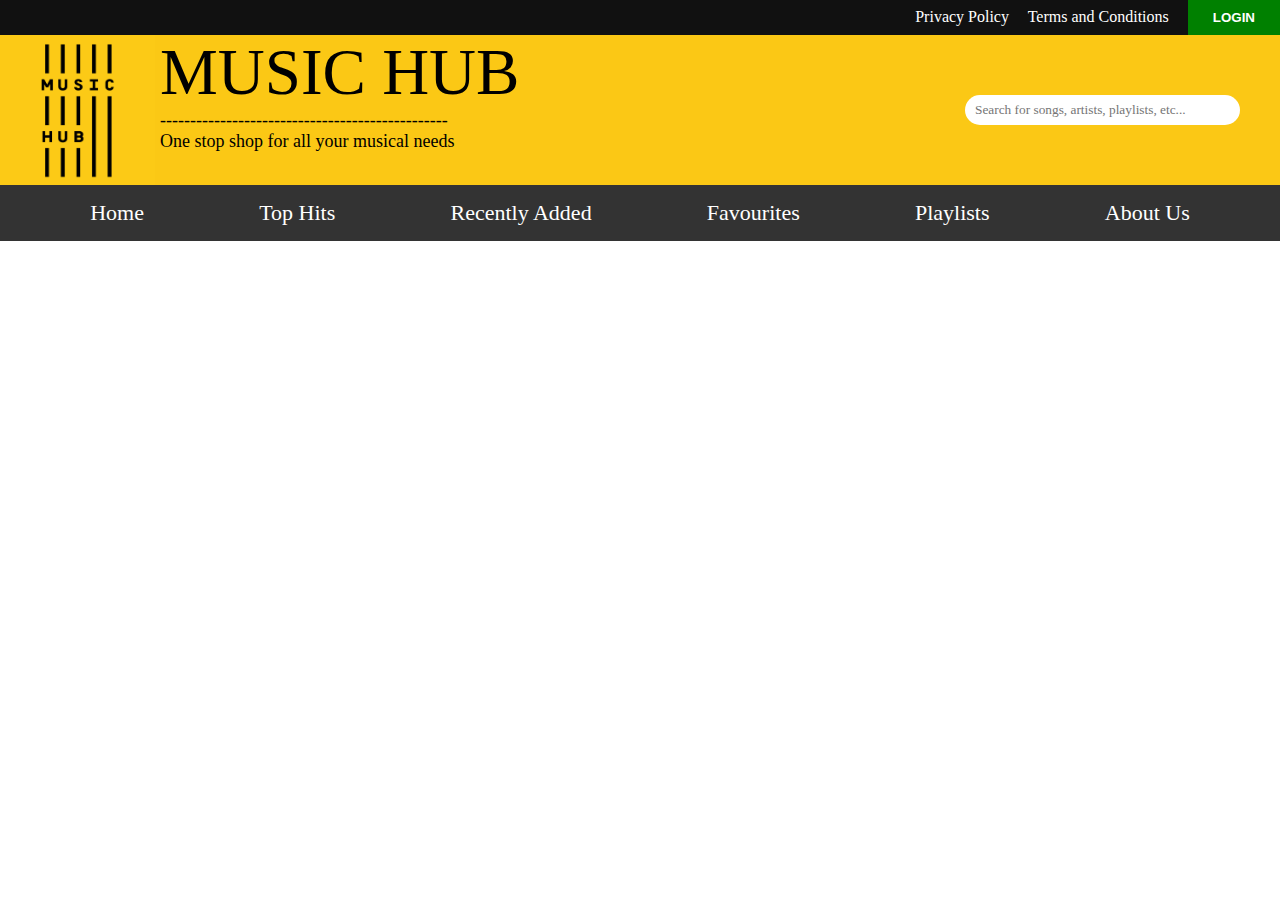
<file: Frontend-Development/music-hub/index.html>
<!DOCTYPE html>
<html lang="en">
<head>
    <meta charset="UTF-8">
    <meta http-equiv="X-UA-Compatible" content="IE=edge">
    <meta name="viewport" content="width=device-width, initial-scale=1.0">
    <title>Music Hub</title>
    <link rel="stylesheet" href="https://cdn.jsdelivr.net/npm/bootstrap-icons@1.10.2/font/bootstrap-icons.css" integrity="sha384-b6lVK+yci+bfDmaY1u0zE8YYJt0TZxLEAFyYSLHId4xoVvsrQu3INevFKo+Xir8e" crossorigin="anonymous">
    <link href="./assets/external.css" rel="stylesheet" type="text/css" />
    <style>
        
    </style>
</head>
<body>
    
    <header>
        <a href="./legal/privacy.html" target="_blank">Privacy Policy</a>
        <a href="./legal/tnc.html" target="_blank">Terms and Conditions</a>
        <div id="dropdown">
            <button>LOGIN</button>
            <div id="dropdown-content">
                <a href="./auth/login.html">Login into existing account</a>
                <a href="./auth/register.html">Create a new account</a>
            </div>
        </div>
    </header>

    <section id="branding">
        <div class="left-aligned-container">
            <img src="./assets/musichub-logo.gif" alt="Music Hub" height="150px" />
            <div id="company-brand">
                <h1>MUSIC HUB</h1>
                <p>------------------------------------------------<br />One stop shop for all your musical needs</p>
            </div>
        </div>
        <div class="right-aligned-container">
            <form id="search-form" method="get" action="search.php">
                <input type="search" placeholder="Search for songs, artists, playlists, etc..." id="search-input" name="query" />
                <button type="submit" id="search-btn"><i class="bi bi-search"></i></button>
            </form>
            <button type="button" id="menu-open" onclick="document.getElementById('menu').style.display = 'block';document.getElementById('menu-open').style.display = 'none';document.getElementById('menu-close').style.display = 'block'"><i class="bi bi-list"></i></button>
            <button type="button" id="menu-close" onclick="document.getElementById('menu').style.display = 'none';document.getElementById('menu-close').style.display = 'none';document.getElementById('menu-open').style.display = 'block'"><i class="bi bi-x-lg"></i></button>
        </div>
    </section>

    <nav id="menu">
        <li><a href="./index.html">Home</a></li>
        <li><a href="./hits.html">Top Hits</a></li>
        <li><a href="./recent.html">Recently Added</a></li>
        <li><a href="./favs.html">Favourites</a></li>
        <li><a href="./playlists.html">Playlists</a></li>
        <li><a href="./about.html">About Us</a></li>
    </nav>

    <main></main>
    <footer></footer>
</body>
</html>
</file>
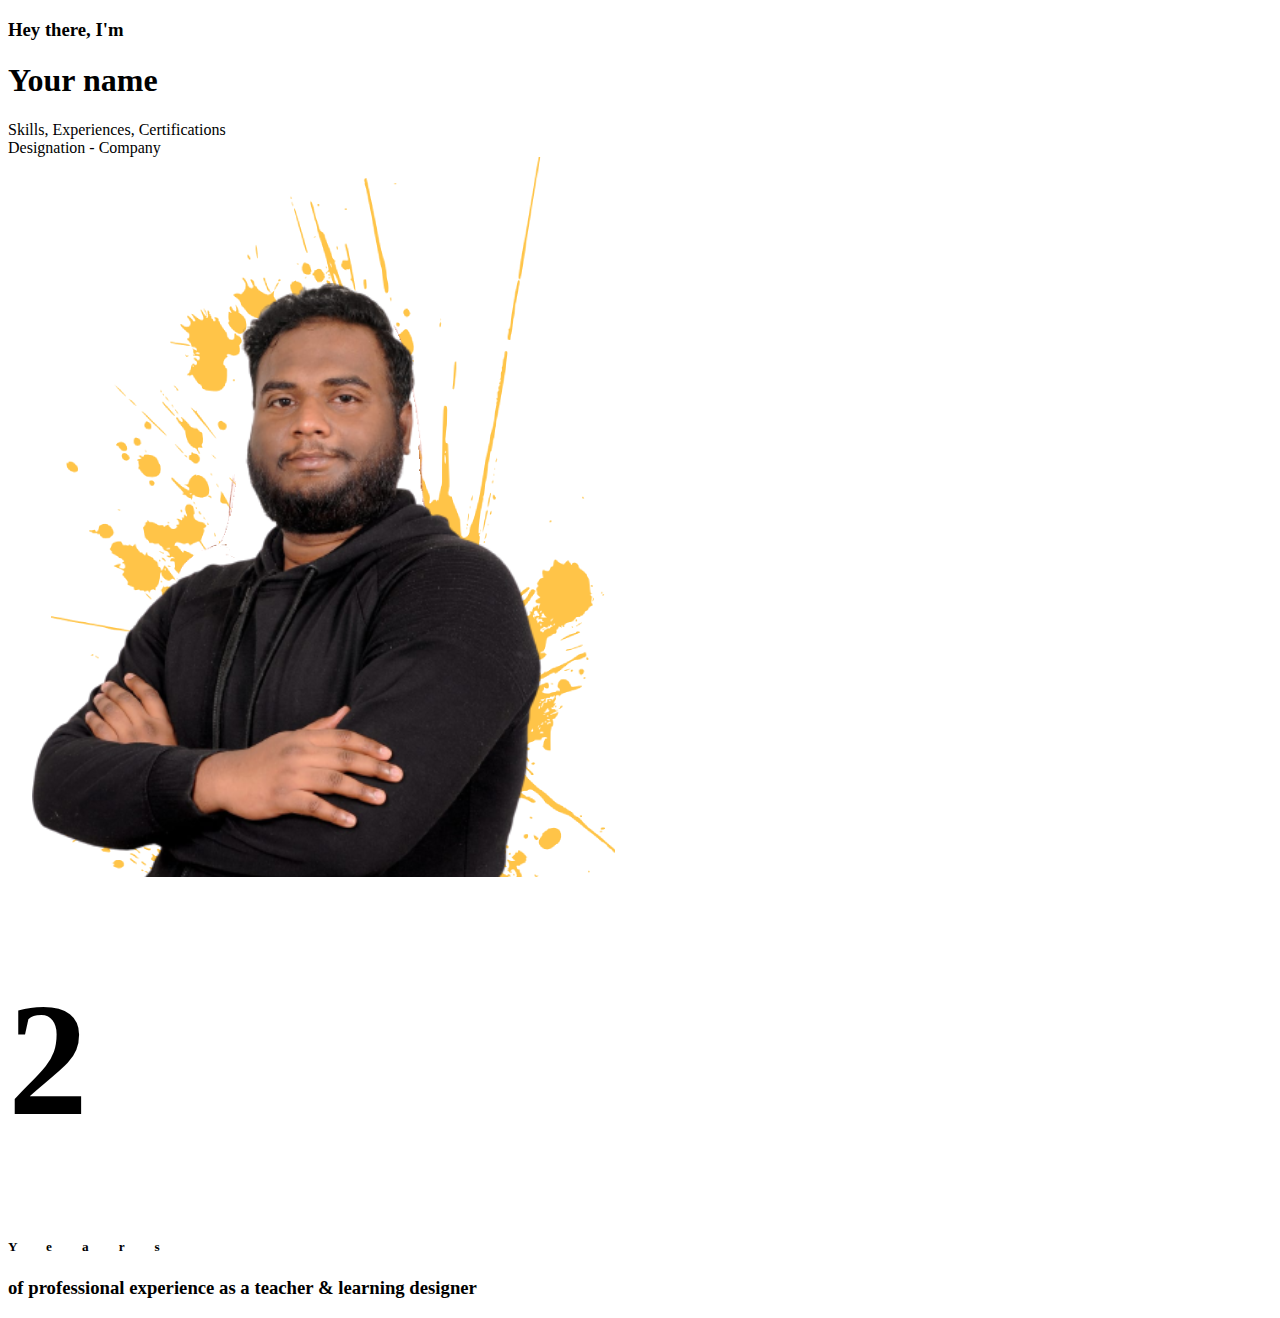
<file: Frontend-Development/portfolio/index.html>
<!DOCTYPE html>
<html lang="en">
<head>
    <meta charset="UTF-8">
    <meta http-equiv="X-UA-Compatible" content="IE=edge">
    <meta name="viewport" content="width=device-width, initial-scale=1.0">
    <title>Akash soni - Development Portfolio</title>
    <link href="https://cdn.jsdelivr.net/npm/bootstrap@5.3.0-alpha3/dist/css/bootstrap.min.css" rel="stylesheet" integrity="sha384-KK94CHFLLe+nY2dmCWGMq91rCGa5gtU4mk92HdvYe+M/SXH301p5ILy+dN9+nJOZ" crossorigin="anonymous">
    <link href="./favicon.ico" rel="icon" />
    <style>
        #spinner>div {
            width:3rem;
            height: 3rem;
        }

        #about .years .display-1 {
            font-size: 10rem;
            line-height: 9rem;
            font-weight: bold;
        }

        #about .years h5 {
            letter-spacing: 30px;
            margin-right: -30px;
        }
    </style>
</head>
<body data-bs-spy="scroll" data-bs-target=".navbar" data-bs-offset="51">
    <!-- loading spinner 
    <div id="spinner" class="show bg-white position-fixed translate-middle w-100 vh-100 top-50 start-50 d-flex align-items-center justify-content-center">
        <div class="spinner-border text-warning" role="status">
            <span class="visually-hidden">Loading...</span>
        </div>
    </div>
    -->
    
    <!-- header start -->
    <div class="container-fluid bg-light my-6 mt-0" id="home">
        <div class="container">
            <div class="row g-5 align-items-center">
                <div class="col-lg-6 py-6 pb-0 pt-lg-0" >
                    <h3 class="text-primary mb-3">Hey there, I'm</h3>
                    <h1 class="display-3 mb-3">Your name</h1>
                    <div class="">Skills, Experiences, Certifications</div>
                    <div class="">Designation - Company</div>
                </div>

                <div class="col-lg-6">
                    <img class="img-fluid" src="./img/profile.png" alt="">
                </div>
            </div>
        </div>
    </div>

    <section id="about">
        <div class="container-xxl">
            <div class="container">
                <div class="row g-5">
                    <div class="col-lg-6 col-md-4 col-sm-2">
                        <div class="d-flex align-items-center mb-5">
                            <div class="years flex-shrink-0 text-center me-4">
                                <h1 class="display-1 mb-0">2</h1>
                                <h5 class="mb-0">Years</h5>
                            </div>
                            <h3 class="mb-0">of professional experience as a teacher & learning designer</h3>
                        </div>
                    </div>
                </div>
            </div>
        </div>
    </section>

    <section id="skills"></section>
    <section id="services"></section>
    <section id="projects">

    </section>

    <script src="https://cdn.jsdelivr.net/npm/bootstrap@5.3.0-alpha3/dist/js/bootstrap.bundle.min.js" integrity="sha384-ENjdO4Dr2bkBIFxQpeoTz1HIcje39Wm4jDKdf19U8gI4ddQ3GYNS7NTKfAdVQSZe" crossorigin="anonymous"></script>
</body>
</html>
</file>
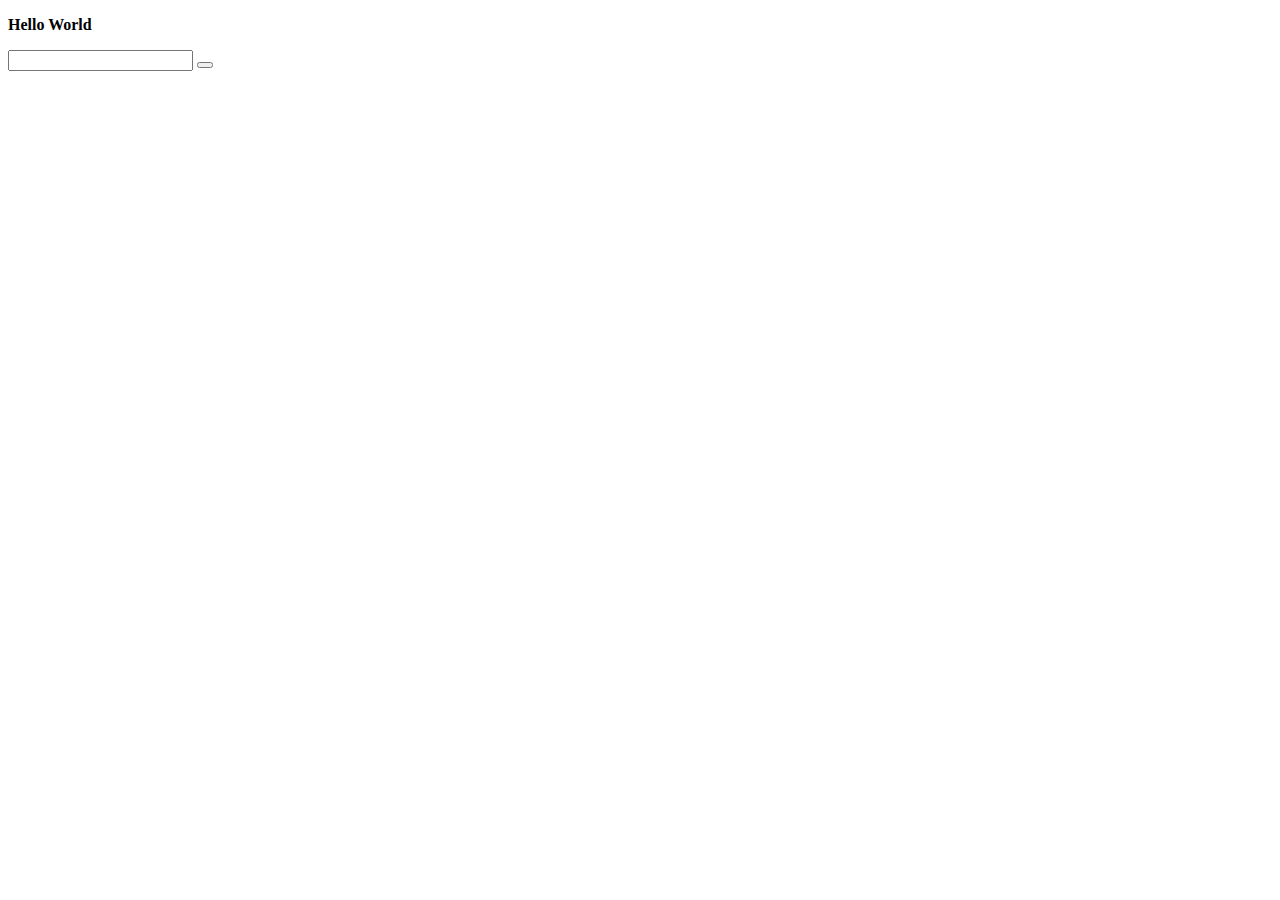
<file: javascript.html>
<!DOCTYPE html>
<html lang="en">
<head>
    <meta charset="UTF-8">
    <meta http-equiv="X-UA-Compatible" content="IE=edge">
    <meta name="viewport" content="width=device-width, initial-scale=1.0">
    <title>Document</title>
    <link href="./javascript.js" type="text/javascript" />
    <script>
        //single line comment

        /* multiple
        line
        comment */

        //input
        let verify = () => {
            var x = document.getElementById('input').value;
        }

        let a = "String";    //string
        let b = 324234;      //integer
        let c = '2423423';
        let d = true;        //boolean

        let e = 23423432.3242; //float
        
        let f = Array(13123,"Akash Soni",true);      //arrays
        let g = [13123,"Akash Soni",true];

        let student1 = {                             //objects
            name:"Akash Soni",
            course:"Web dev",
            marks: {
                assignments: {
                    assn1:34,
                    assn2:43
                },
                projects: {
                    minor_project:56,
                    major:31
                }
            }
        }
        document.write(student1.marks.assignments.assn1);

        //output
        document.getElementById('para').innerHTML = "<b>hello</b>";
        document.getElementById('para').innerText = "<b>hello</b>";

        document.write("Hi");

        window.alert("Alert! Error 402");
        let r = window.confirm("Are you sure?");
        let prompt = window.prompt("Are you sure? Write file name `helloworld.txt` to confirm");

        console.log("Error message");

        window.print();


        //storage
        var x;
        x = 'some value';

        let y;

        if() {
            var x;
            let y;
        }
        x=234;
        y=24234;

        const z;
        z=131;
        z=33424;

        //operators
        'Arithmetic ops=>','+','-','*','/','%','++','--';   //arithmetic operators : int

        'Comparison ops=>','>','<','>=','<=','==','===','!=';   //arithmetic operators : boolean
        $x=123;$y='123';
        $x==$y;  //true
        $x===$y; //false

        'logical ops=>','&&','||','!';   //logical operators : boolean
        $x==$y && $x===$y;
        $x='dollar X';
        if($x) {}  //true
        if(!$x) {} //false

        'Assignment ops=>','=','+=','-=','*=','/=','%=';   //assignment operators
        $op = 10;
        $op=$op+10;   $op+=10;
        $op=$op%10;   $op%=10;

        'ternary/functional operator';
        let result = condition ? value1 : value2;

        //branching -- if, if...else, else if, switch..case

        //looping -- for, while, do..while, for...of, for...in

        //functions
        function func(a,b) {}     //orthodox function
        let func = (a,b) => {}    // ES6/modern function
        let func = (a,b,() => {}) //callback function

        //events

        //errors

        //error handling

        //data validation





        

    </script>
</head>
<body>
    <p id="para" onclick="add()"></p>
    <input type="text" id="input" />
    <button type="submit" onclick="verify()"></button>
    <script>
        document.getElementById('para').innerHTML = "<b>Hello World</b>";
    </script>
</body>
</html>
<noscript>Please enable Javascript</noscript>
</file>
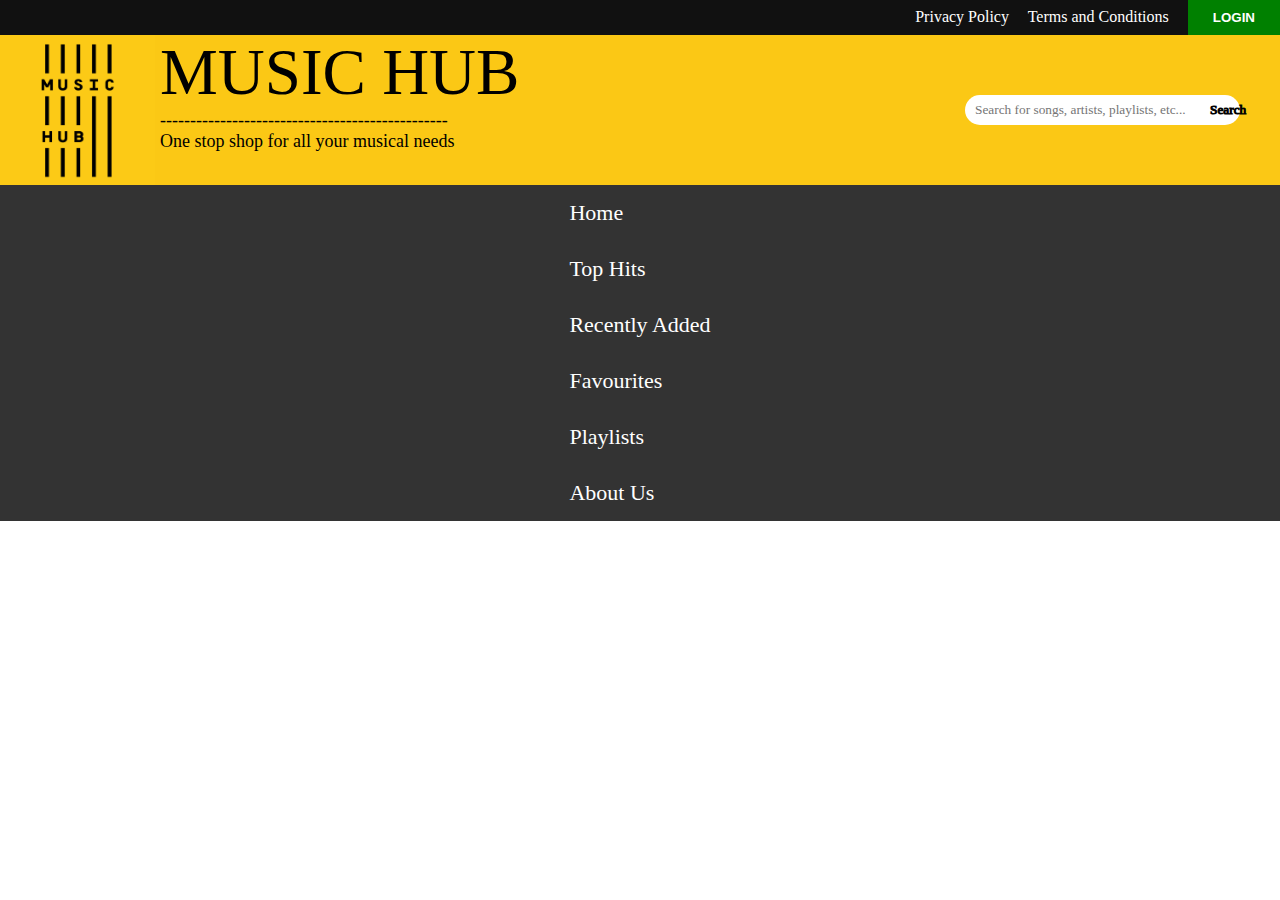
<file: Backend-Development/music-hub/about.html>
<!DOCTYPE html>
<html lang="en">
<head>
    <meta charset="UTF-8">
    <meta http-equiv="X-UA-Compatible" content="IE=edge">
    <meta name="viewport" content="width=device-width, initial-scale=1.0">
    <title>Music Hub</title>
    <link href="./assets/external.css" rel="stylesheet" type="text/css" />
    <style>
        
    </style>
</head>
<body>
    
    <header>
        <a href="./legal/privacy.html" target="_blank">Privacy Policy</a>
        <a href="./legal/tnc.html" target="_blank">Terms and Conditions</a>
        <div id="dropdown">
            <button>LOGIN</button>
            <div id="dropdown-content">
                <a href="./auth/login.html">Login into existing account</a>
                <a href="./auth/register.html">Create a new account</a>
            </div>
        </div>
    </header>

    <section id="branding">
        <div class="left-aligned-container">
            <img src="./assets/musichub-logo.gif" alt="Music Hub" height="150px" />
            <div id="company-brand">
                <h1>MUSIC HUB</h1>
                <p>------------------------------------------------<br />One stop shop for all your musical needs</p>
            </div>
        </div>
        <div class="right-aligned-container">
            <form id="search-form" method="get" action="search.php">
                <input type="search" placeholder="Search for songs, artists, playlists, etc..." id="search-input" name="query" />
                <button type="submit" id="search-btn">Search</button>
            </form>
        </div>
    </section>

    <nav>
        <ul>
            <li><a href="./home.html">Home</a></li>
            <li><a href="./hits.html">Top Hits</a></li>
            <li><a href="./recent.html">Recently Added</a></li>
            <li><a href="./favs.html">Favourites</a></li>
            <li><a href="./playlists.html">Playlists</a></li>
            <li><a href="./about.html">About Us</a></li>
        </ul>
    </nav>

    <main></main>
    <footer></footer>

</body>
</html>
</file>
<file: Frontend-Development/music-hub/assets/external.css>
* {
    margin: 0;
    padding: 0;
    font-family:Cambria, Cochin, Georgia, Times, 'Times New Roman', serif;
}
header {
    background-color: #111;
    text-align: right;
}
header>a {
    margin-right: 15px;
    text-decoration: none;
}
header>a:link {
    color: white;
}
header>a:hover {
    color: rgb(210, 210, 210);
}
#dropdown {
    display: inline-block;
}
#dropdown button {
    color: white;
    font-weight: bold;
    background-color: green;
    border: 0;
    padding:10px 25px;
    font-family: Arial, Helvetica, sans-serif;
}
#dropdown-content {
    display: none;
}
#branding {
    position: relative;
    height: 150px;
    background-color: #fbc815;
}
.left-aligned-container {
    position:absolute;
    top: 0;
    left: 0;
    width: 70%;
}
.right-aligned-container {
    position:absolute;
    top: 0;
    right: 0;
}
#company-brand {
    position: absolute;
    top: 0px;
    left: 160px;
}
#company-brand h1 {
    font-family: fantasy;
    font-size: 65px;
    font-weight: normal;
    white-space:nowrap;
}
#company-brand p {
    font-size: 18px;
    white-space:nowrap;
}

#search-form {
    position: relative;
    top:60px;
    right:40px;
}
#search-form>input {
    position: absolute;
    top:0;
    right: 0;
    width: 275px;
    height: 30px;
    border: none;
    border-radius: 30px;
    padding: 10px;
    padding-right: 30px;
}
#search-form>button {
    position: absolute;
    top:0;
    right: 0;
    width: 30px;
    height: 30px;
    border: none;
    border-radius: 30px;
    -webkit-text-stroke: 1px;
    background-color: transparent;
}

#menu-open,#menu-close {
    display: none;
    background-color: transparent;
    border: none;
    font-size:45px;
    -webkit-text-stroke: 1px;
    position: relative;
    top:50px;
    right:40px;
}

nav {
    width: 100%;
    display: flex;
    flex-direction: row;
    background-color: #333;
    justify-content:space-evenly;
}

nav li {
    list-style-type: none;
}
nav li a {
    font-size: 22px;
    color: #fff;
    text-decoration: none;
    display: inline-block;
    padding: 15px 25px;
    white-space:nowrap;
}

@media only screen and (max-width: 850px) {
    nav {
        display: none;
    }
    #menu-open {
        display: block;
    }
    #branding {
        width: 100%;
        
    }
    .left-aligned-container {
        width: 100%;
        position: relative;
    }
    #search-form {
        display: none;
    }
}
</file>
<file: Backend-Development/music-hub/assets/external.css>
* {
    margin: 0;
    padding: 0;
    font-family: Cambria, Cochin, Georgia, Times, 'Times New Roman', serif;
}
header {
    background-color: #111;
    text-align: right;
}
header > a {
    margin-right: 15px;
    text-decoration: none;
}
header > a:link {
    color: white;
}
header > a:hover {
    color: #d2d2d2;
}
#dropdown {
    display: inline-block;
}
#dropdown button {
    color: white;
    font-weight: bold;
    background-color: green;
    border: 0;
    padding: 10px 25px;
    font-family: Arial, Helvetica, sans-serif;
}
#dropdown-content {
    display: none;
    position: absolute;
    right: 0;
    z-index: 1;
    background-color: #b7b7b7;
    width: max-content;
}
#dropdown-content > a {
    display: block;
    color: black;
    padding: 10px 15px;
    align-items: flex-end;
    text-decoration: none;
}
#dropdown-content > a:hover {
    background-color: gray;
}
#dropdown:hover #dropdown-content {
    display: block;
}
#branding {
    position: relative;
    height: 150px;
    background-color: #fbc815;
}
.left-aligned-container {
    position: absolute;
    top: 0;
    left: 0;
    width: 70%;
}
.right-aligned-container {
    position: absolute;
    top: 0;
    right: 0;
}
#company-brand {
    position: absolute;
    top: 0px;
    left: 160px;
}
#company-brand h1 {
    font-family: fantasy;
    font-size: 65px;
    font-weight: normal;
    white-space: nowrap;
}
#company-brand p {
    font-size: 18px;
    white-space: nowrap;
}
#search-form {
    position: relative;
    top: 60px;
    right: 40px;
}
#search-form > input {
    position: absolute;
    top: 0;
    right: 0;
    width: 275px;
    height: 30px;
    border: none;
    border-radius: 30px;
    padding: 10px;
    padding-right: 30px;
}
#search-form > button {
    position: absolute;
    top: 0;
    right: 0;
    width: 30px;
    height: 30px;
    border: none;
    border-radius: 30px;
    -webkit-text-stroke: 1px;
    background-color: transparent;
}
#menu-open, #menu-close {
    display: none;
    background-color: transparent;
    border: none;
    font-size: 45px;
    -webkit-text-stroke: 1px;
    position: relative;
    top: 50px;
    right: 40px;
}
nav {
    width: 100%;
    display: flex;
    flex-direction: row;
    background-color: #333;
    justify-content: space-evenly;
}
nav li {
    list-style-type: none;
}
nav li a {
    font-size: 22px;
    color: #fff;
    text-decoration: none;
    display: inline-block;
    padding: 15px 25px;
    white-space: nowrap;
}
@media only screen and (max-width: 850px) {
    nav {
        display: none;
   }
    #menu-open {
        display: block;
   }
    #branding {
        width: 100%;
   }
    .left-aligned-container {
        width: 100%;
        position: relative;
   }
    #search-form {
        display: none;
   }
}
</file>
